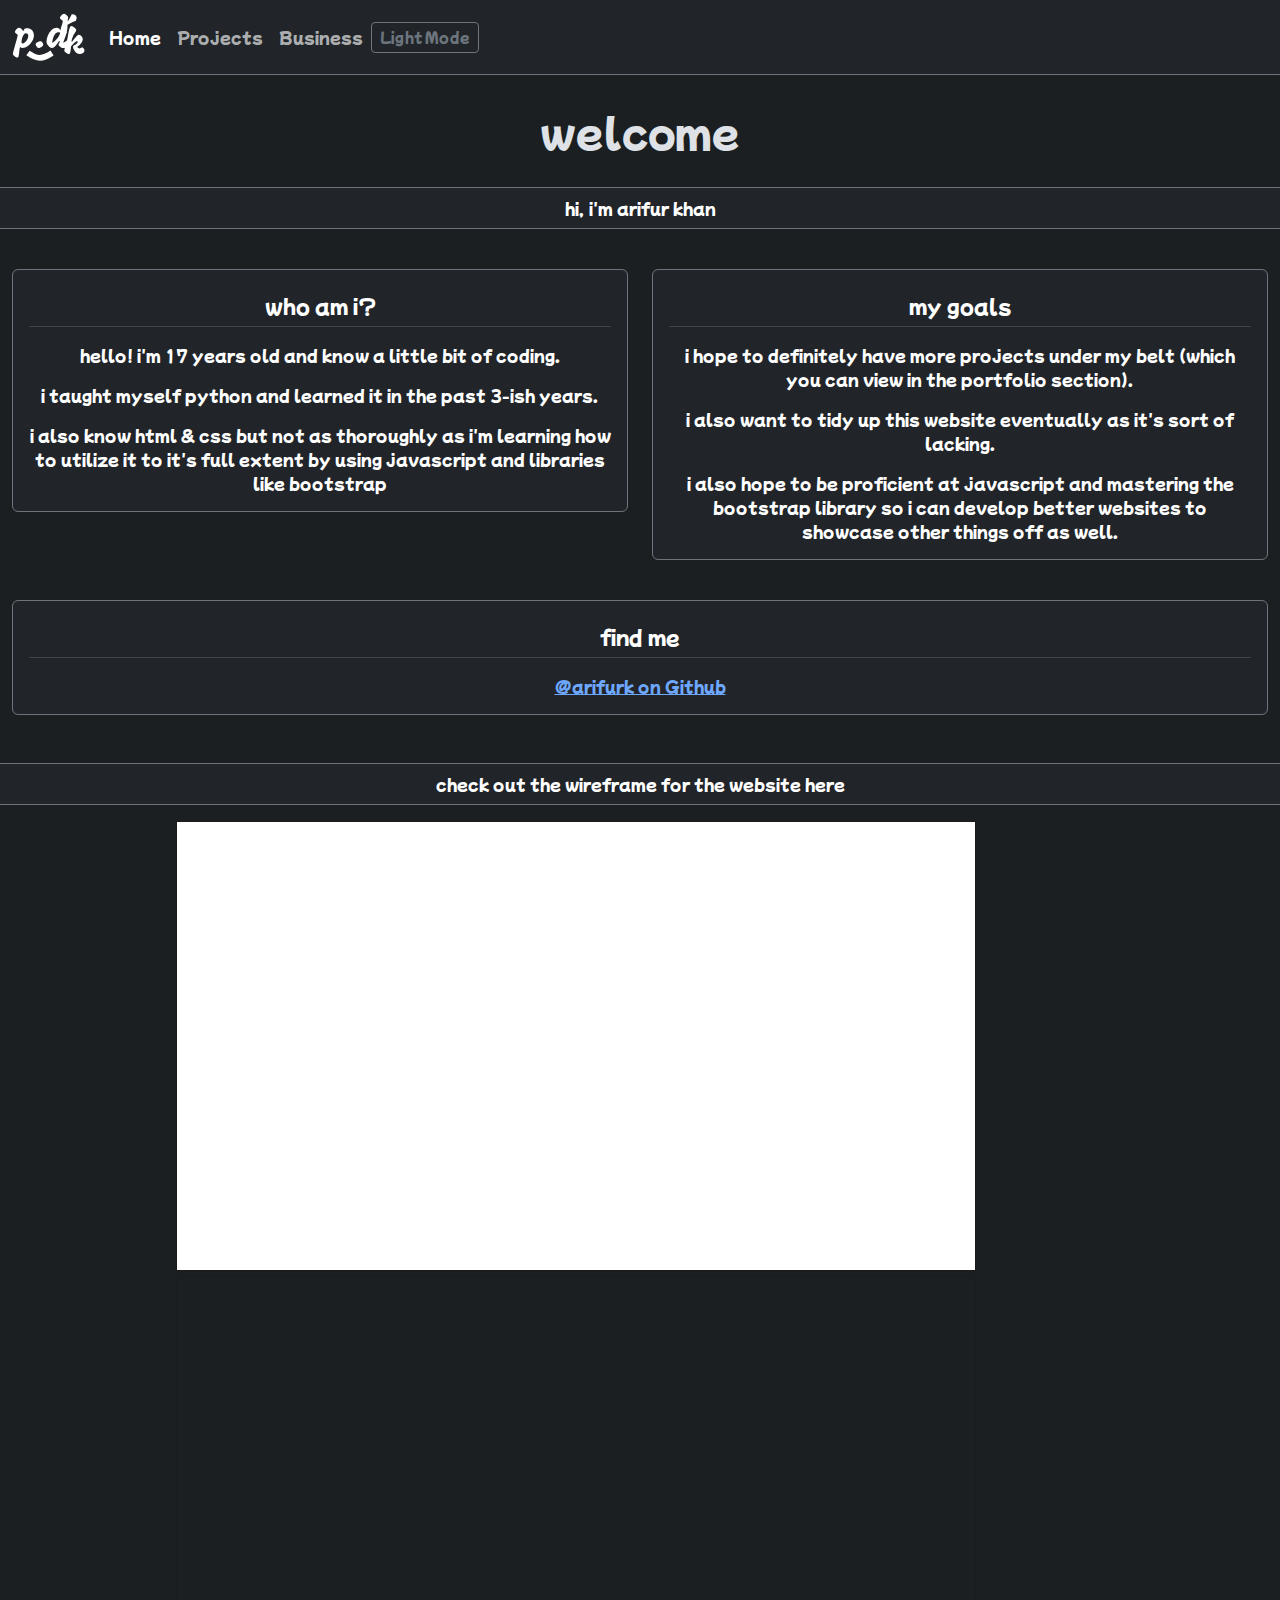
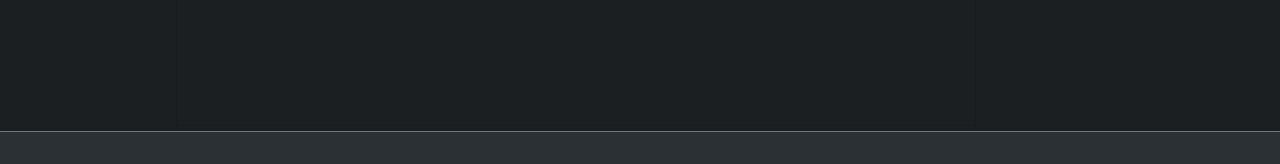
<file: index.html>
<!doctype html>
<html lang="en" data-bs-theme="dark">

<head>
    <meta charset="utf-8">
    <meta name="viewport" content="width=device-width, initial-scale=1">

    <!-- google font -->
    <link rel="preconnect" href="https://fonts.googleapis.com">
    <link rel="preconnect" href="https://fonts.gstatic.com" crossorigin>
    <link href="https://fonts.googleapis.com/css2?family=Mochiy+Pop+One&display=swap" rel="stylesheet">
    <!-- google font -->

    <title> Arifur Khan </title>

    <!-- bootstrap -->
    <link href="https://cdn.jsdelivr.net/npm/bootstrap@5.3.3/dist/css/bootstrap.min.css" rel="stylesheet" integrity="sha384-QWTKZyjpPEjISv5WaRU9OFeRpok6YctnYmDr5pNlyT2bRjXh0JMhjY6hW+ALEwIH" crossorigin="anonymous">
    <!-- bootstrap -->
    <link href="style.css" rel="stylesheet" type="text/css" />
</head>

<body onload="setTheme()">
    <!-- navbar -->
    <nav class="navbar navbar-expand-lg border-bottom mb-3 border-secondary text-bg-dark">
        <div class="container-fluid">
            <a class="navbar-brand"> <img src="/logo_light.svg" alt="Logo" id="logo"> </a>
            <div class="navbar-collapse navbar-nav" id="navbarNavAltMarkup">
                <a class="nav-link active" aria-current="page" href="/index.html">Home</a>
                <a class="nav-link" href="/portfolio.html">Projects</a>
                <a class="nav-link" href="/business.html">Business</a>
                <button class="btn btn-sm btn-outline-secondary" type="button" id="theme"> Light Mode </button>
            </div>
        </div>
    </nav>
    <!-- navbar  -->
    <!-- sectioner -->
    <h1 style="margin: 2rem; text-align: center;"> welcome </h1>

    <nav class="navbar navbar-expand-lg border-bottom border-top mb-3 border-secondary text-bg-dark container-fluid" style="padding: auto; margin-top: 2rem;">
        <div class="card-body">
            <p class="card-text text-center"> hi, i'm arifur khan </p>
        </div>
    </nav>
    <!-- sectioner -->
    <!-- info -->
    <div class="row row-cols-1 row-cols-md-2 g-4" style="margin: auto">

        <div class="col">
          <div class="card mb-3 border-secondary text-bg-dark">
                <div class="card-body text-center">
                    <h5 class="card-header text-bg-dark">who am i?</h5>
                    <p class="card-text"> </p>
                    <p class="card-text"> hello! i'm 17 years old and know a little bit of coding. </p>
                    <p class="card-text"> i taught myself python and learned it in the past 3-ish years.</p>
                    <p class="card-text"> i also know html & css but not as thoroughly as i'm learning how to utilize it to it's full extent by using javascript and libraries like bootstrap </p>
                </div>
            </div>
        </div>   

        <div class="col">
            <div class="card mb-3 border-secondary text-bg-dark">
                <div class="card-body text-center">
                    <h5 class="card-header text-bg-dark"> my goals </h5>
                    <p class="card-text"></p>
                    <p class="card-text">i hope to definitely have more projects under my belt (which you can view in the portfolio section). </p>
                    <p class="card-text">i also want to tidy up this website eventually as it's sort of lacking. </p>
                    <p class="card-text"> i also hope to be proficient at javascript and mastering the bootstrap library so i can develop better websites to showcase other things off as well.</p>
                </div>
            </div>
        </div>

    </div>

    <div class="row row-cols-1 g-4" style="margin: auto">
        <div class="col">
            <div class="card mb-3 border-secondary text-bg-dark">
                <div class="card-body text-center">
                    <h5 class="card-header text-bg-dark"> find me </h5>
                    <p></p>
                    <a class="card-text" href="https://github.com/arifurk" > @arifurk on Github </a>
                </div>
            </div>
        </div>
    </div>
    <!-- info -->

    <!-- sectioner -->
    <nav class="navbar navbar-expand-lg border-bottom border-top mb-3 border-secondary text-bg-dark container-fluid" style="padding: auto; margin-top: 2rem;">
        <div class="card-body">
            <p class="card-text text-center"> check out the wireframe for the website here </p>
        </div>
    </nav>
    <!-- sectioner -->
    
    <!-- figma -->
    <div style="margin-left: 11rem;">
        <iframe style="border: 1px solid rgba(0, 0, 0, 0.1);" width="800" height="450" src="https://www.figma.com/embed?embed_host=share&url=https%3A%2F%2Fwww.figma.com%2Fdesign%2F9DSR98aB1j3nCnRZ5VGHhL%2Flogo%3Fnode-id%3D0-1%26t%3DaWw1ANpLySyv1yR9-1" allowfullscreen></iframe>
        <iframe style="border: 1px solid rgba(0, 0, 0, 0.1);" width="800" height="450" src="https://www.figma.com/embed?embed_host=share&url=https%3A%2F%2Fwww.figma.com%2Fdesign%2FsCBcMyZpbf5mOoBNCi8qeq%2Fportfolio-wireframe%3Ft%3DRgURnKNnCr4dVFww-1" allowfullscreen></iframe>
    </div>
    <!-- figma -->
    
    <footer class="footer mt-auto py-3 bg-body-tertiary border-top border-secondary"> </footer>

    <script src="https://cdn.jsdelivr.net/npm/bootstrap@5.3.3/dist/js/bootstrap.bundle.min.js"
      integrity="sha384-YvpcrYf0tY3lHB60NNkmXc5s9fDVZLESaAA55NDzOxhy9GkcIdslK1eN7N6jIeHz"
      crossorigin="anonymous"></script>
    <script src="/script.js"></script>
</body>
</html>
</file>
<file: style.css>
body {
    background-color: #1C1F21; /* 212529 */
    font-family: "Mochiy Pop One", sans-serif;
    font-weight: 400;
    font-style: normal;
  }

[data-bs-theme="light"].carousel .carousel-control-prev-icon,
[data-bs-theme="light"].carousel .carousel-control-next-icon,
[data-bs-theme="light"].carousel .carousel-control-prev-icon,
[data-bs-theme="light"].carousel .carousel-control-next-icon {
  filter: none;
}
</file>
